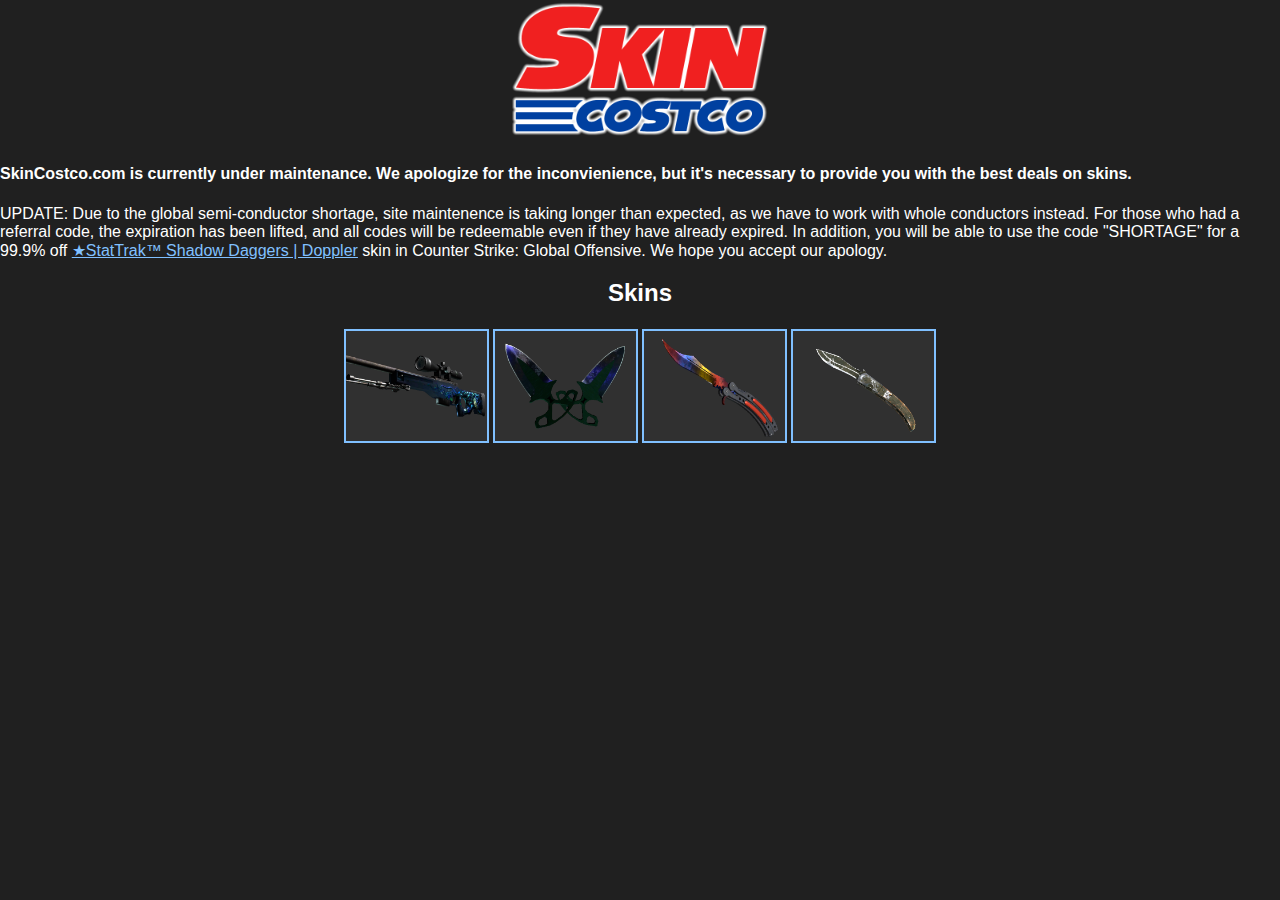
<file: index.html>
<!DOCTYPE html>
<html>
    <head>
		<title>SkinCostco.com</title>
		<link rel="icon" type="image/x-icon" href="/images/skincostcoicon.png">
        <link rel="stylesheet" type="text/css" href="/scripts/main.css">
		<script src="/scripts/main.js"></script>
    </head>
    <body>
		<img src="/images/skincostco.png" alt="SkinCostco.com" class="sitelogo" onclick="playAudio(logoHey);">
        <h4>SkinCostco.com is currently under maintenance. We apologize for the inconvienience, but it's necessary to provide you with the best deals on skins.</h4>
        <p>UPDATE: Due to the global semi-conductor shortage, site maintenence is taking longer than expected, as we have to work with whole conductors instead. For those who had a referral code, the expiration has been lifted, and all codes will be redeemable even if they have already expired. In addition, you will be able to use the code "SHORTAGE" for a 99.9% off <a href="https://steamcommunity.com/market/listings/730/%E2%98%85%20StatTrak%E2%84%A2%20Shadow%20Daggers%20%7C%20Doppler%20%28Factory%20New%29">&#9733;StatTrak&#8482; Shadow Daggers | Doppler</a> skin in Counter Strike: Global Offensive. We hope you accept our apology.</p>
        <h2 style="text-align: center;">Skins</h2>
        <div class="skingrid">
            <div class="skinbox">
                <a href="http://bit.do/fVBVu">
                    <img src="/games/csgo/weapons/awp-medusa.png" alt="Awp-Medusa.png" class="skinicon">
                </a>
            </div>
            <div class="skinbox">
                <a href="http://bit.do/GrwCY">
                    <img src="/games/csgo/weapons/shadowdaggers-doppler.png" alt="ShadowDaggers-Doppler.png" class="skinicon">
                </a>
            </div>
            <div class="skinbox">
                <a href="http://bit.do/jrIOa">
                    <img src="/games/csgo/weapons/butterflyknife-marblefade.png" alt="ButterflyKnife-MarbleFade.png" class="skinicon">
                </a>
            </div>
            <div class="skinbox">
                    <img src="/games/csgo/weapons/navajaknife-safarimesh.png" alt="NavajaKnife-SafariMesh.png" class="skinicon" onclick="playAudio(nicksbrain);">
            </div>
        </div>
    </body>
</html>
</file>
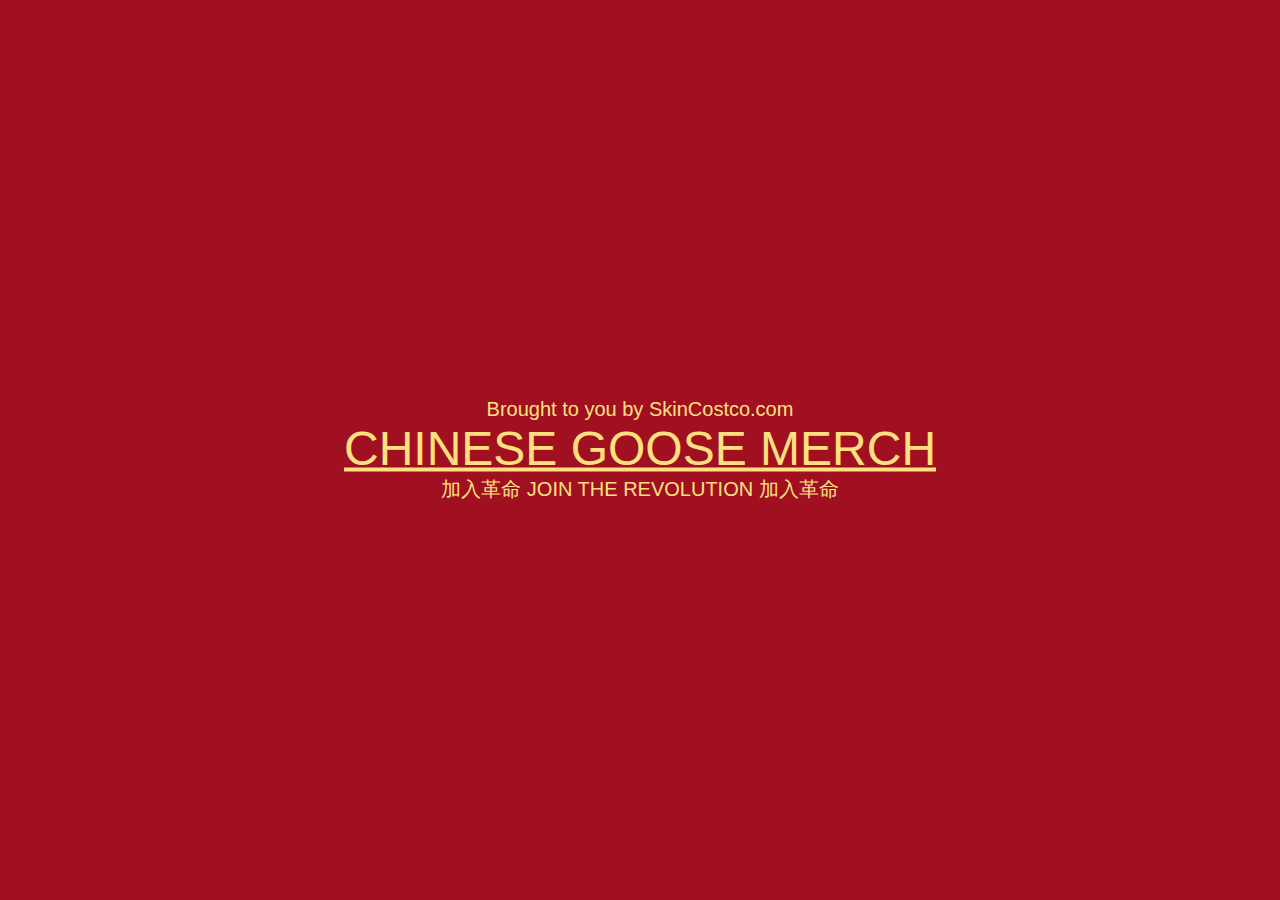
<file: merch/index.html>
<!DOCTYPE html>
<html id="merch">
    <head>
		<title>SkinCostco.com</title>
		<link rel="icon" type="image/x-icon" href="/images/skincostcoicon.png">
        <link rel="stylesheet" type="text/css" href="/scripts/main.css">
		<script src="/scripts/main.js"></script>
		<meta charset="utf-8">
    </head>
    <body id="merchpage">
		<div id="merch">
			<p id="merchtext">Brought to you by SkinCostco.com</p>
			<a id="merchtext" href="https://hogeezhoagies-shop.fourthwall.com"><h2 id="merchheader">CHINESE GOOSE MERCH</h2></a>
			<p id="merchtext">加入革命 JOIN THE REVOLUTION 加入革命</p>
		</div>
	</body>
</html>
</file>
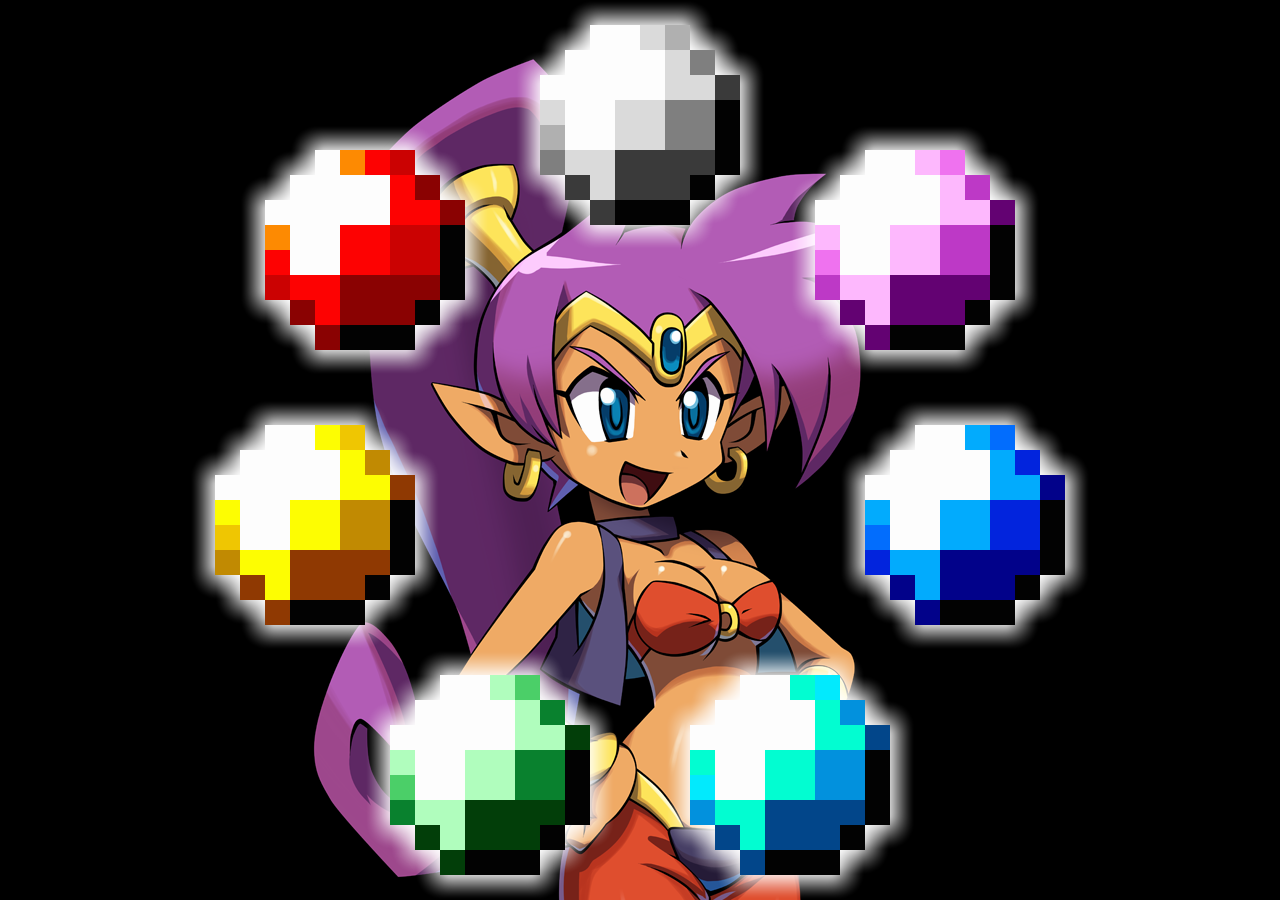
<file: shantae/index.html>
<!DOCTYPE html>
<html style="height: 100%;">
    <head>
        <title>i am the end</title>
        <link rel="icon" type="image/x-icon" href="shantaeicon.png">
		<script src="/scripts/main.js"></script>
    </head>   
    <body style="margin: 0px; background-color: #000000; height: 100%">
        <a style="display: block;-webkit-user-select: none;margin: auto;" href="/power"><img style="display: block;-webkit-user-select: none;margin: auto;" src="sheispower.png"></a>
    </body>
</html>
</file>
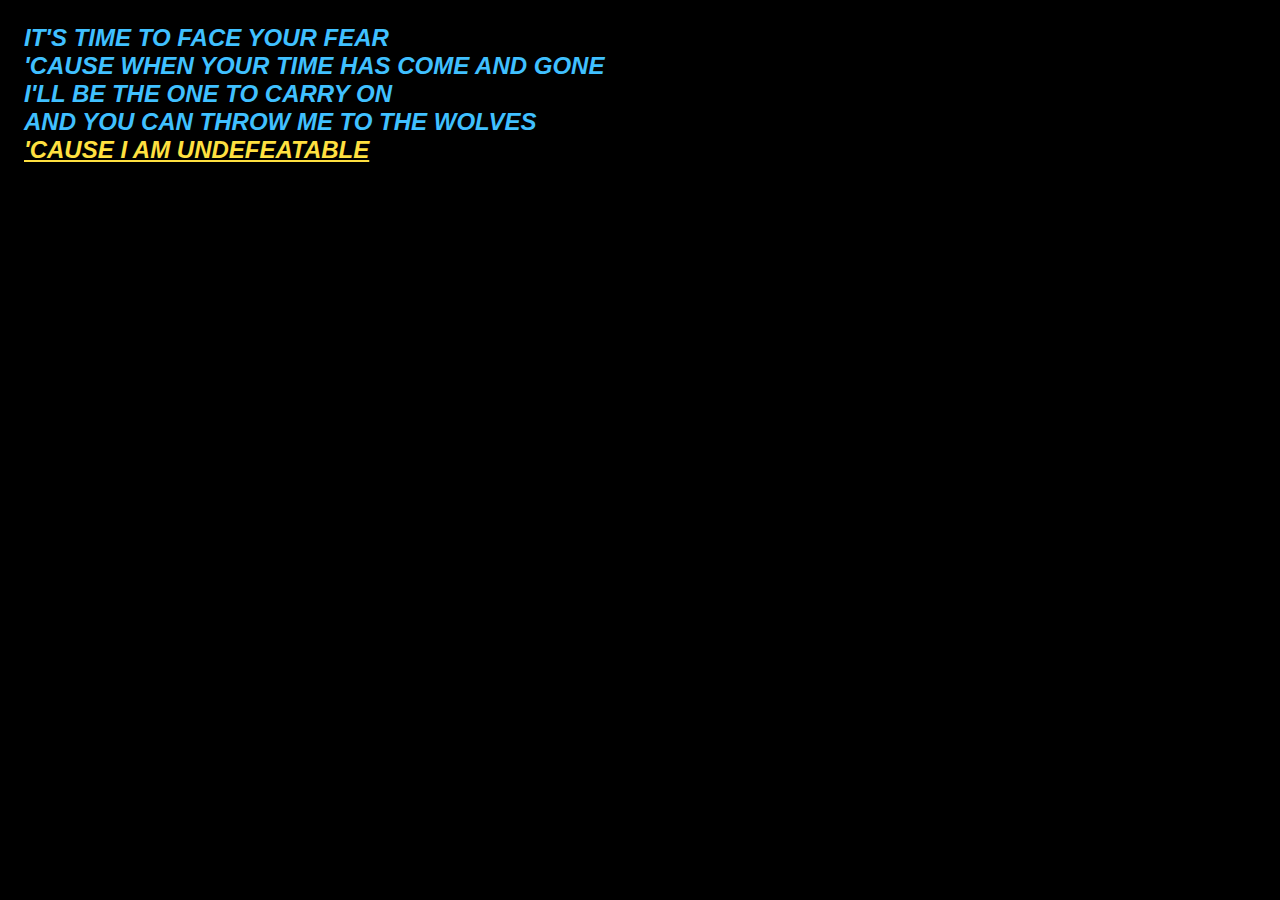
<file: sonic/index.html>
<!DOCTYPE html>
<html>
    <head>
		<title>Cause I Am Undefeatable!</title>
		<script src="/scripts/main.js"></script>
        <link rel="icon" type="image/x-icon" href="Sonic.ico">
    </head>
    <body style="margin: 24px; background: #000000; color: #40c0ff; font-family: 'Motiva Sans',Arial,Helvetica,sans-serif; font-style: italic; font-weight: bold;">
        <h2 style="margin: 0px;">IT'S TIME TO FACE YOUR FEAR<br>'CAUSE WHEN YOUR TIME HAS COME AND GONE<br>I'LL BE THE ONE TO CARRY ON<br>AND YOU CAN THROW ME TO THE WOLVES</h2>
        <a style="margin: 0px; color: #ffe040" href="https://www.youtube.com/watch?v=3NoKAOTE_ZI&t=60s"><h2 style="margin: 0px; color: #ffe040">'CAUSE I AM UNDEFEATABLE</h3></a>
    </body>
</html>
</file>
<file: scripts/main.css>
html, body {
    background-color: #202020;
    color: #ffffff;
    margin: 0px;
    padding: 0px;
    font-family: arial, sans-serif;
}

#merch {
    background-color: #a01020;
}

#merchpage {
    color: #ffe080;
    vertical-align: middle;
    position: absolute;
    top: 50%;
    left: 50%;
    -moz-transform: translateX(-50%) translateY(-50%);
    -webkit-transform: translateX(-50%) translateY(-50%);
    transform: translateX(-50%) translateY(-50%);
}

#merchtext {
    font: 20px Calibri, sans-serif;
    margin: 0px;
    text-align: center;
}

#merchheader {
	font: 48px Impact, sans-serif; 
    margin: 0px;
    text-align: center;
}

.sitelogo {
    margin: 0px auto 0px auto;
    padding: 0px;
    display: block;
    width: 20%;
    height: auto;
}

h1, h2, h3, h4, h5, h6 {
    font-family: verdana, sans-serif;
}

a:link, a:visited {
    color: #80c0ff;
}

a:hover, a:active {
    color: #c0f0ff;
}

a#merchtext:link, a#merchtext:visited {
    color: #ffe080;
}

a#merchtext:hover, a#merchtext:active {
    color: #ffffff;
}

.skingrid {
    margin: 0px;
    padding: 0px;
    width: 100%;
    display: flex;
    flex-flow: row wrap;
    justify-content: center;
}

.skinbox {
    display: inline-block;
    background-color: #303030;
    margin: 2px;
    border: 2px solid #80c0ff;
    padding: 0px;
    width: 11%;
    height: auto;
}

.skinbox:hover {
    background-color: #404040;
    border-color: #c0f0ff;
}

.skinicon {
    width: 100%;
    height: 100%;
}
</file>
